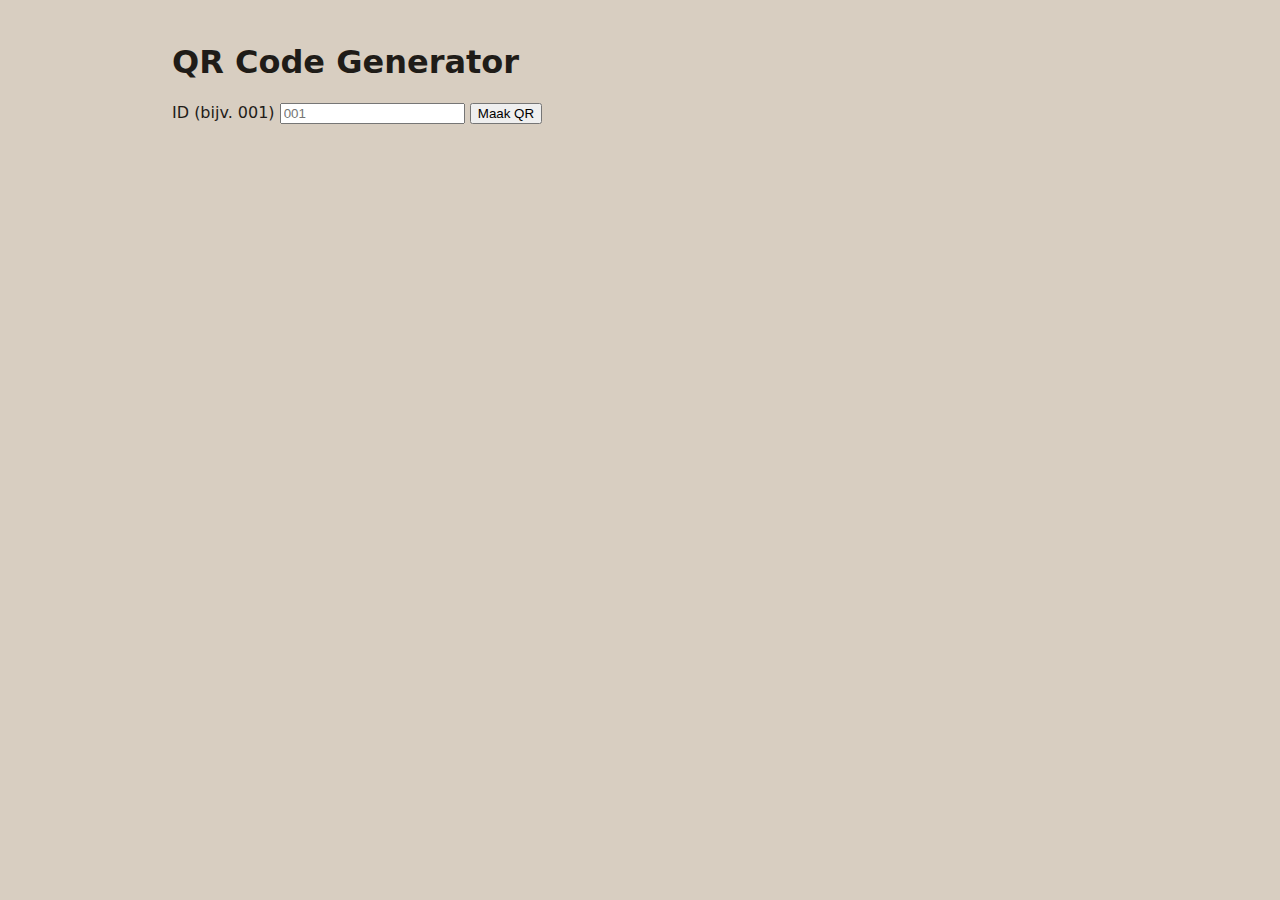
<file: qr.html>
<!doctype html>
<html lang="nl">
<head>
  <meta charset="utf-8" />
  <meta name="viewport" content="width=device-width, initial-scale=1" />
  <title>QR Generator</title>
  <link rel="stylesheet" href="./style.css" />
</head>
<body>
  <main class="container">
    <h1>QR Code Generator</h1>

    <label>ID (bijv. 001)</label>
    <input id="pid" class="input" placeholder="001" />

    <button id="btn" class="btn">Maak QR</button>

    <div id="out" style="margin-top:16px;"></div>
  </main>

  <script src="./js/qr.js"></script>
</body>
</html>
</file>
<file: style.css>
:root{
  --bg: #d8cec1;
  --surface: #efe7dd;
  --text: #1f1c18;
  --muted:#6c6358;
  --border: rgba(31, 28, 24, 0.10);

  --brand: #6b4a7a;
  --shadow: 0 10px 22px rgba(0,0,0,.08);
  --radius: 18px;
}


*{ box-sizing: border-box; }
html,body{ margin:0; padding:0; }

body{
  font-family: system-ui, -apple-system, Segoe UI, Roboto, Arial, sans-serif;
  color: var(--text);
  background: var(--bg);
}

/* Bovenbalk */
.sitebar{
  background: var(--bg);
  border-bottom: 1px solid var(--border);
}

.sitebar__inner{
  max-width: 980px;
  margin: 0 auto;
  padding: 12px 16px;
  display: flex;
  align-items: center;
}

.sitebar__brand{
  display:flex;
  flex-direction: column;
  gap: 2px;
}

.sitebar__title{
  font-weight: 800;
  letter-spacing: -0.02em;
  color: var(--brand);
  font-size: 16px;
  line-height: 1.1;
}

.sitebar__subtitle{
  font-size: 12px;
  color: var(--muted);
}

/* Layout container */
.container{
  max-width: 980px;
  margin: 0 auto;
  padding: 16px;
}

/* HERO HEADER */
.hero{
  position: relative;
  border-radius: var(--radius);
  overflow: hidden;
  min-height: 380px;
  background: #ddd;
  box-shadow: var(--shadow);
  border: 1px solid var(--border);
}

.hero__img{
  width:100%;
  height: auto;
  object-fit: cover;
  display:block;
}

/* Donkere overlay voor leesbaarheid tekst */
.hero__overlay{
  position:absolute;
  inset:0;
  background: linear-gradient(to top, rgba(0,0,0,.65), rgba(0,0,0,.05));
}

.hero__content{
  position:absolute;
  left:16px;
  right:16px;
  bottom:14px;
}

.hero__title{
  margin:0;
  font-size: 34px;
  line-height: 1.05;
  letter-spacing: -0.02em;
  color: white;
  text-shadow: 0 2px 18px rgba(0,0,0,.35);
}

.hero__dates{
  margin: 8px 0 0;
  color: rgba(255,255,255,.9);
  font-size: 14px;
}

/* INFO CARD */
.card{
  margin-top: 14px;
  background: var(--surface);
  border-radius: var(--radius);
  padding: 22px 20px 18px;
  box-shadow: var(--shadow);
  border: 1px solid var(--border);
}

.card h2{
  margin: 0 0 10px;
  font-size: 18px;
}

.card p{
  margin:0;
  color: var(--text);
  line-height: 1.55;
}

/* RESPONSIVE */
@media (min-width: 720px){
  .container{ padding: 22px; }
  .hero__img{ height: 700px; }
  .hero__title{ font-size: 44px; }
  .hero__dates{ font-size: 15px; }
}

.photoList{
  margin-top: 14px;
  display: flex;
  flex-direction: column;
  gap: 14px;
}

/* nieuwe wrapper zodat contain er netjes uitziet */
.photoFrame{
  background: var(--surface);
  border: 1px solid var(--border);
  border-radius: var(--radius);
  box-shadow: var(--shadow);
  overflow: hidden;
  padding: 10px;
}

/* foto: volledig zichtbaar (niet croppen) */
.photo{
  width: 100%;
  height: auto;            /* <-- belangrijk */
  max-height: 70vh;        /* voorkomt mega hoog */
  object-fit: contain;     /* <-- belangrijk */
  display: block;
  border-radius: calc(var(--radius) - 6px);

  opacity: 0;
  transition: transform 600ms ease, opacity 600ms ease;
}

.slide-left{ transform: translateX(-40px); }
.slide-right{ transform: translateX(40px); }

.photo.is-visible{
  opacity: 1;
  transform: translateX(0);
}

#bio{
  white-space: pre-line;
}

@media (min-width: 720px){
  .photo{ height: 420px; }
}
</file>
